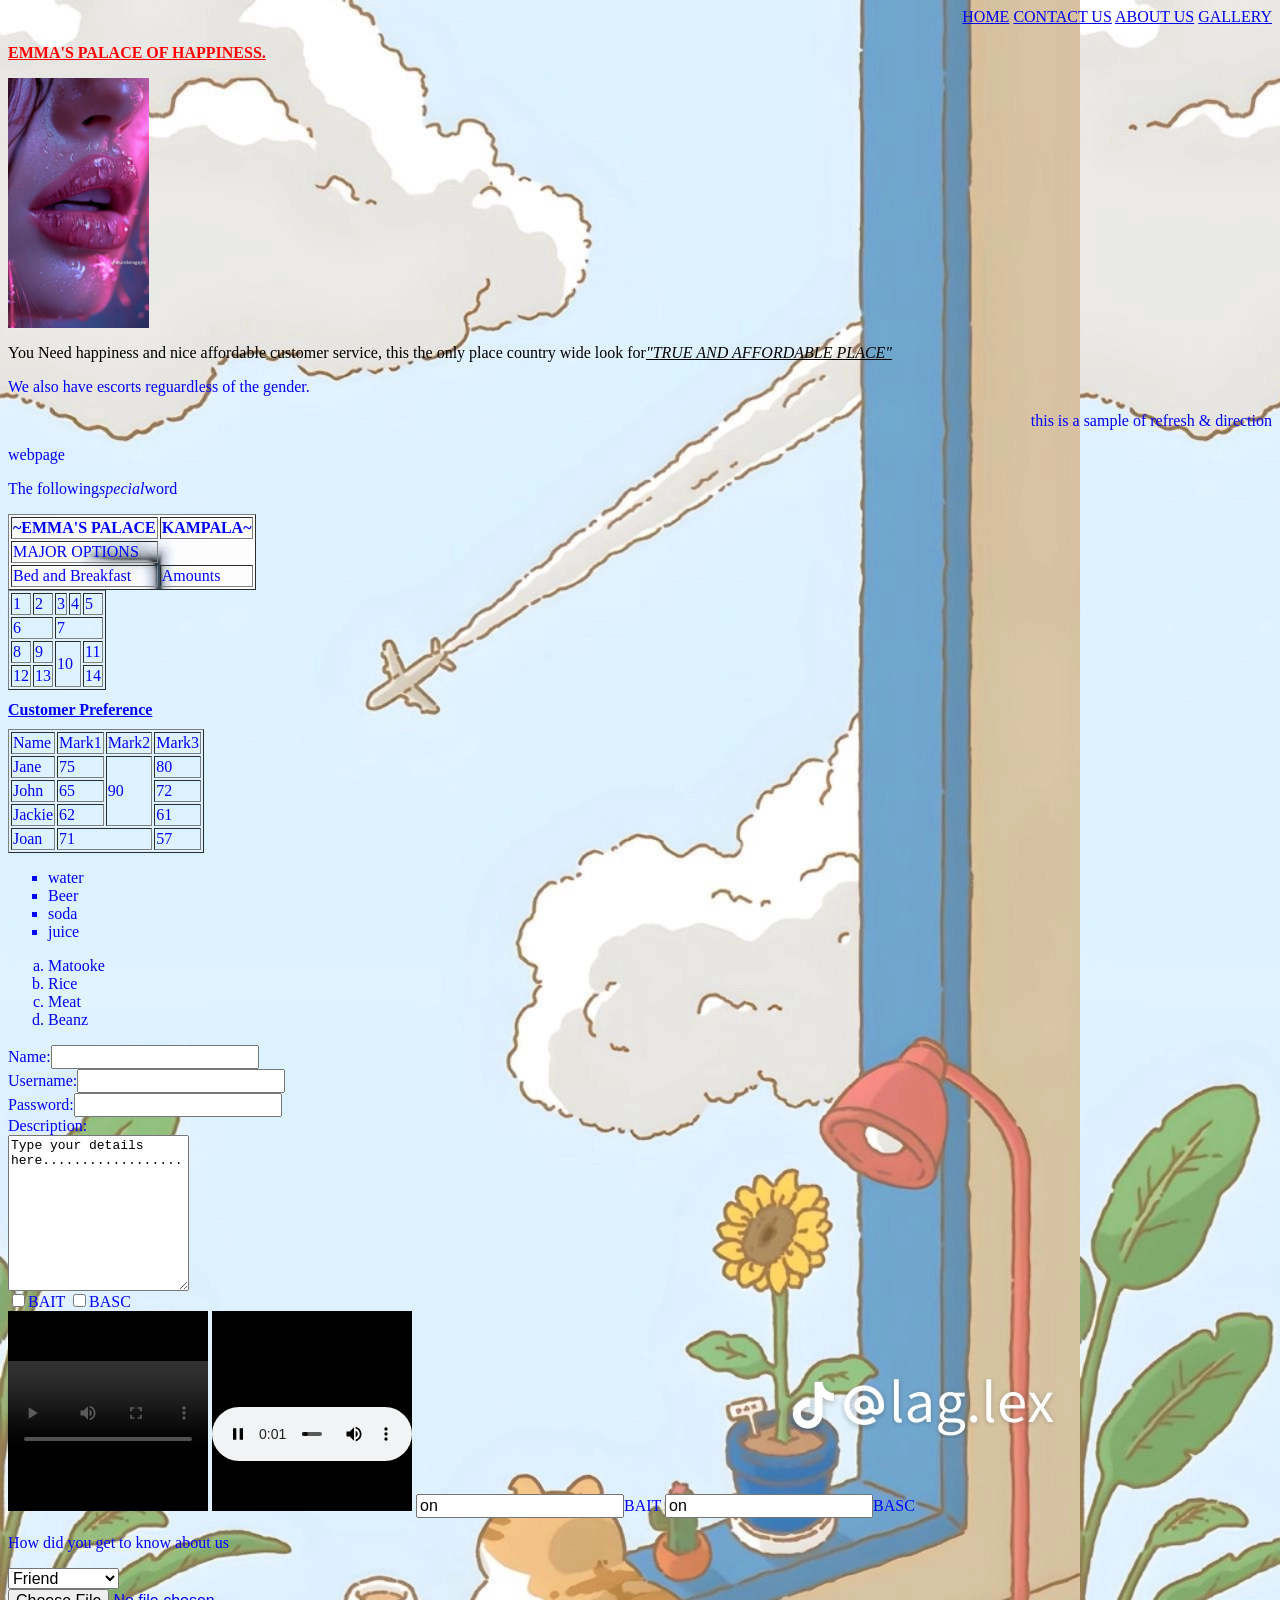
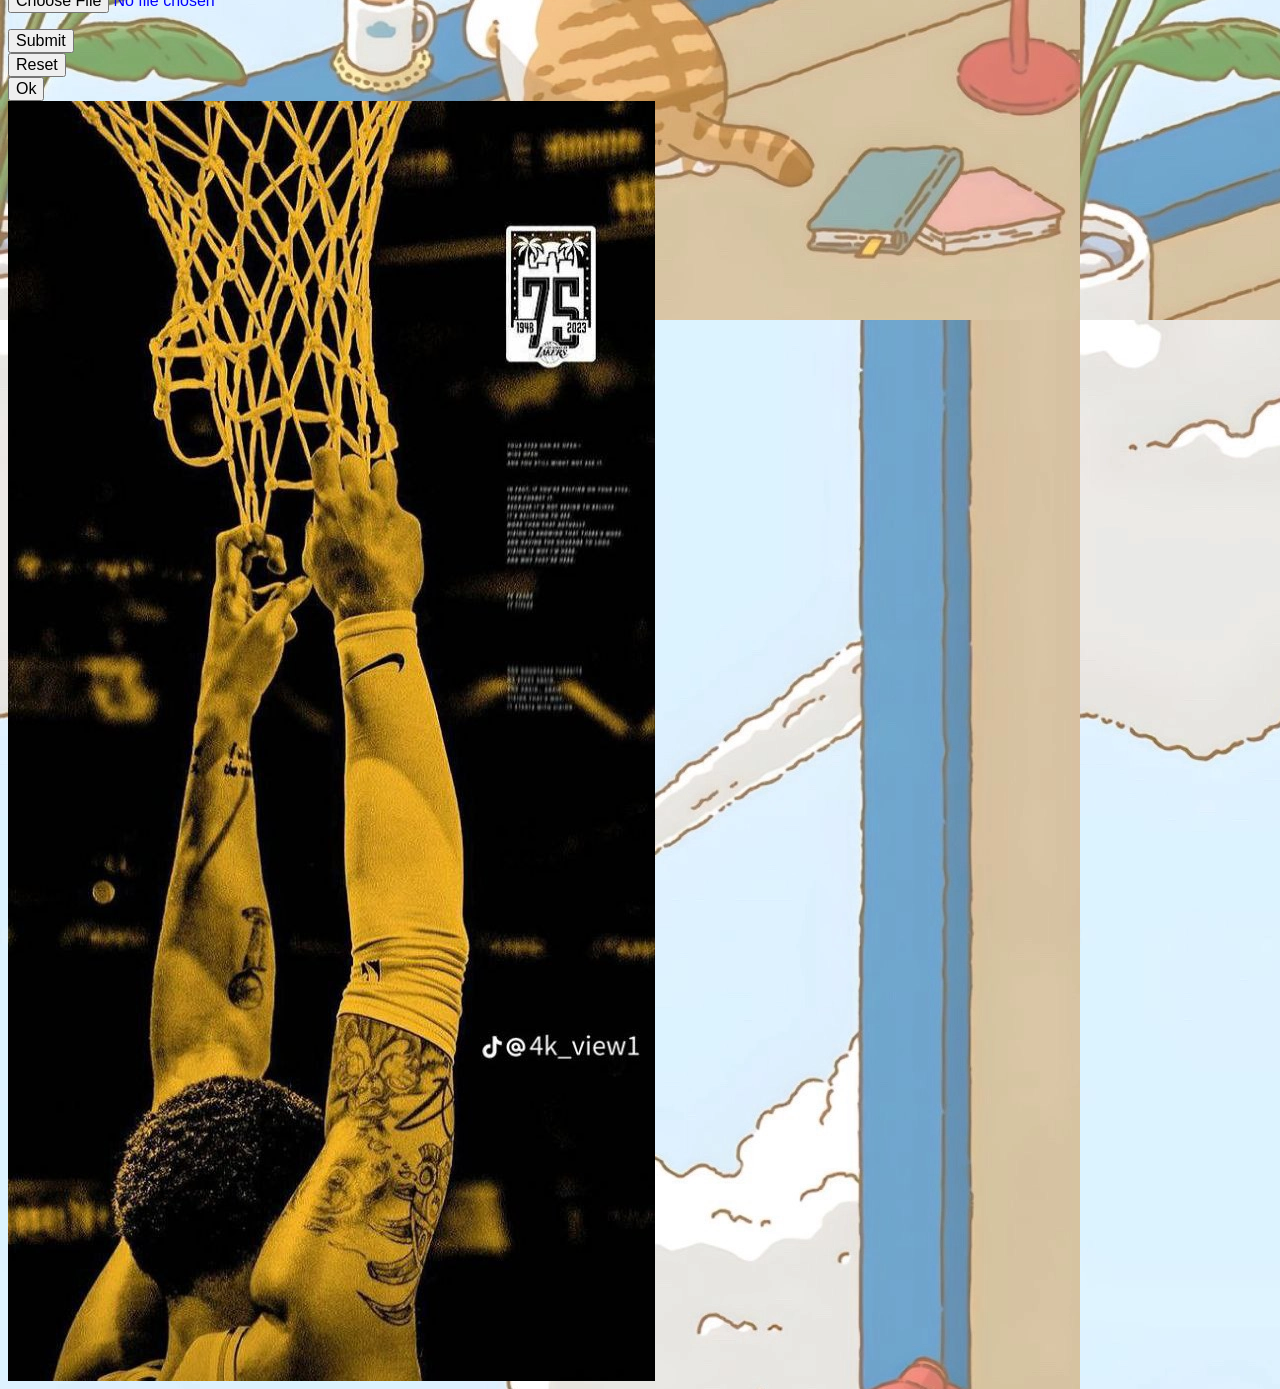
<file: index.html>
<DOCTYPE html>
<html>
<head>
<title>The title Attribute example</title>
 <link href="font.css" type="text/css" rel="stylesheet"
<meta http-equiv="refresh" content="5s"/>
</head>
<style>
h3{
color:red
}
</style

document.write ("HELLO WORLD")
//-->
<div id="menue" align="right"> 
<a href="index.html">HOME</a>
<a href="contact us.html">CONTACT US</a>
<a href="about us.html">ABOUT US</a>
<a href="gallery.html">GALLERY</a>
</div>
<body background="ola.png">
<strong><big><i><CLASS></i></big></strong>
<h3 title="HELLO HTML!"><marquee behavior="alternate" direction="up" height="20"><U>EMMA'S PALACE OF HAPPINESS.</U></marquee></h3>
<img src="waka.png" widith="200" height="250"/>
<p style="font-family:algerian;color:black;">
You Need happiness and nice affordable customer service, this the only place country wide look for<u><big><i>"TRUE AND AFFORDABLE PLACE"</i></big></U>
<p> We also have escorts reguardless of the gender.</p> 
<p bdo dir="rtl">this is a sample of refresh & direction</p>
<p> webpage <abbr tilte="html". hyper text makeup language</abbr></p>
<p> The following<dfn>special</dfn>word</p> 
<table border="1" bgcolor="blue" background="king.jpg">
<tr>
<th>~EMMA'S PALACE</th>
<th>KAMPALA~</th>
</tr>
<tr>
<td>MAJOR OPTIONS</td>
</tr>
<tr>
<td>Bed and Breakfast</td>
<td>Amounts</td>
</tr>
</table>
<table border="1" cellspacing="2" cellpaddding="3"> 
<tr>
<td>1</td>
<td>2</td>
<td>3</td>
<td>4</td>
<td>5</td>
</tr>
<tr>
<td colspan="2">6</td>
<td colspan="3">7</td>
</tr>
<tr>
<td>8</td>
<td>9</td>
<td  rowspan="2" colspan="2">10</td>
<td>11</td>
</tr>
<tr>
<td>12</td>
<td>13</td>
<td>14</td>
</tr>
</table>
<h1 class="fop"><u>Customer Preference</u></h1>
<table border="1">
<tr>
<td>Name</td>
<td>Mark1</td>
<td>Mark2</td>
<td>Mark3</td>
</tr>
<tr>
<td>Jane</td><td>75</td><td rowspan="3">90</td><td>80</td>
</tr>
<tr>
<td>John</td><td>65</td><td>72</td>
</tr>
<tr>
<td>Jackie</td><td>62</td><td>61</td>
</tr>
<tr>
<td>Joan</td><td colspan="2">71</td><td>57</td>
</tr>
</table>
<ul type="square">
<li>water</li>
<li>Beer</li>
<li>soda</li>
<li>juice</li>
</ul>
<ol type="a">
<li>Matooke</li>
<li>Rice</li>
<li>Meat</li>
<li>Beanz</li>
</ol>
<form>
Name:<input type="text" name="Name"/>
<br/>
Username:<input type ="text" name="Username"/>
<br/>
Password:<input type="password" name ="Password"/>
<br/>
Description:</br>
<textarea rows="10" cols="20" name="Description">
Type your details here..................
</textarea> 
<br/>
<input type="checkbox" name="BAIT" value="on">BAIT
<input type="checkbox" name="BASC" value="on">BASC
</br> 
<embed>
<embed src="sac.mp4" width="200" height="200" >
    <embed src="tommy.mp3" width="200" height="200" > 
    </embed>
<input type="radiobox" name="BAIT" value="on">BAIT
<input type="radiobox" name="BAIT" value="on">BASC
<p>How did  you get to know about us</p>
<select name="drop down">
<option value="Newspapers">Newspapers</option>
<option value="Friend" Selected>Friend</option> 
<option value="Others">Others</option> 
</select>
</br>
<input type="file" name="fileupload" accept="image/*"/>
</form>
<input type="Submit" name="Submit" value="Submit"/>
</br>
<input type="Reset" name="Reset" value="Reset"/>
</br>
<input type="button" name="ok" value="Ok"/>
</br>
<input type="image" name="imagebutton" src="wolan.jpg"/>
</body>

</html>
</file>
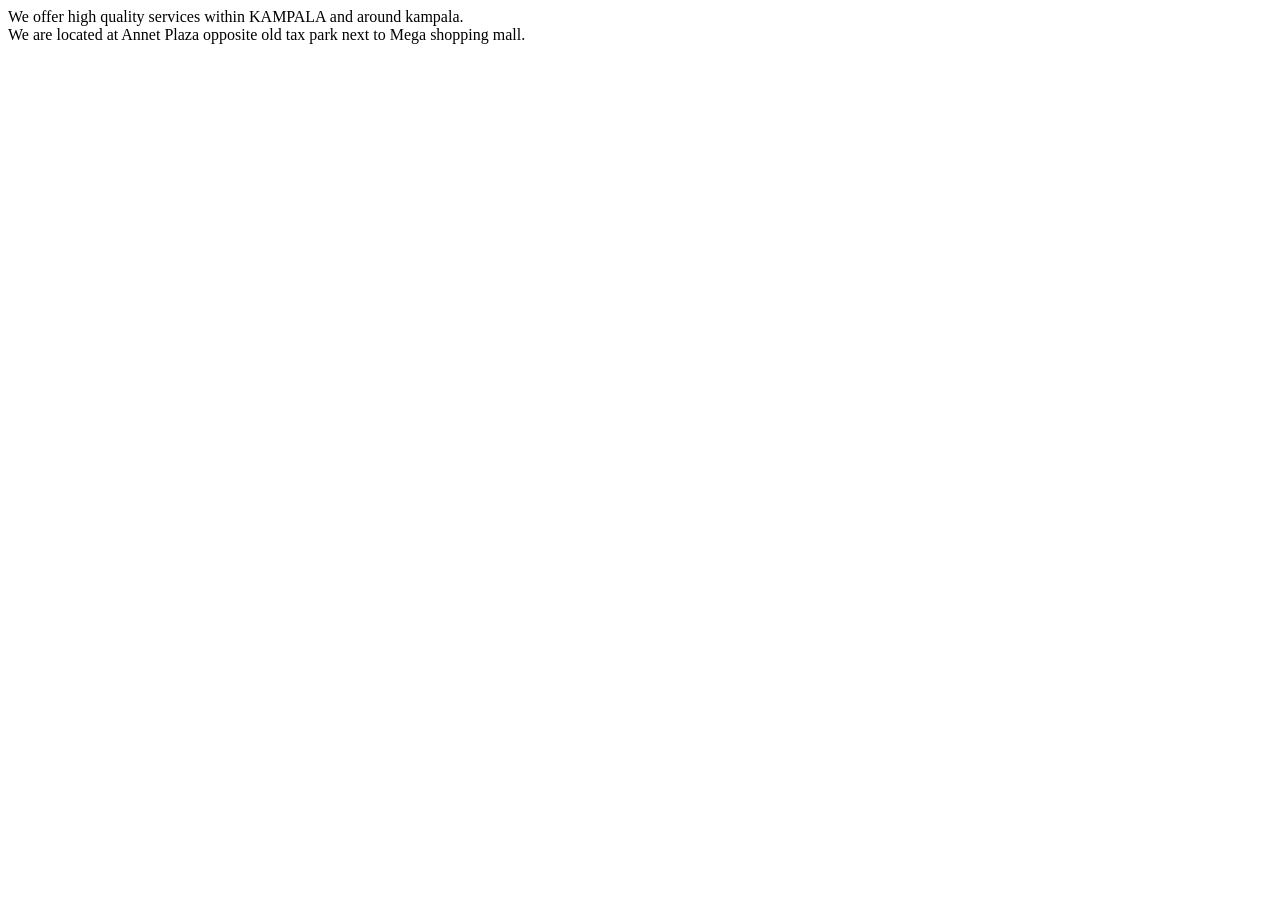
<file: about us.html>
<DOCTYPE html>
<html>
<body>
<p>
We offer high quality services within KAMPALA and around kampala.<br/>
We are located at Annet Plaza opposite old tax park next to Mega shopping mall.
</p>
</body>
</file>
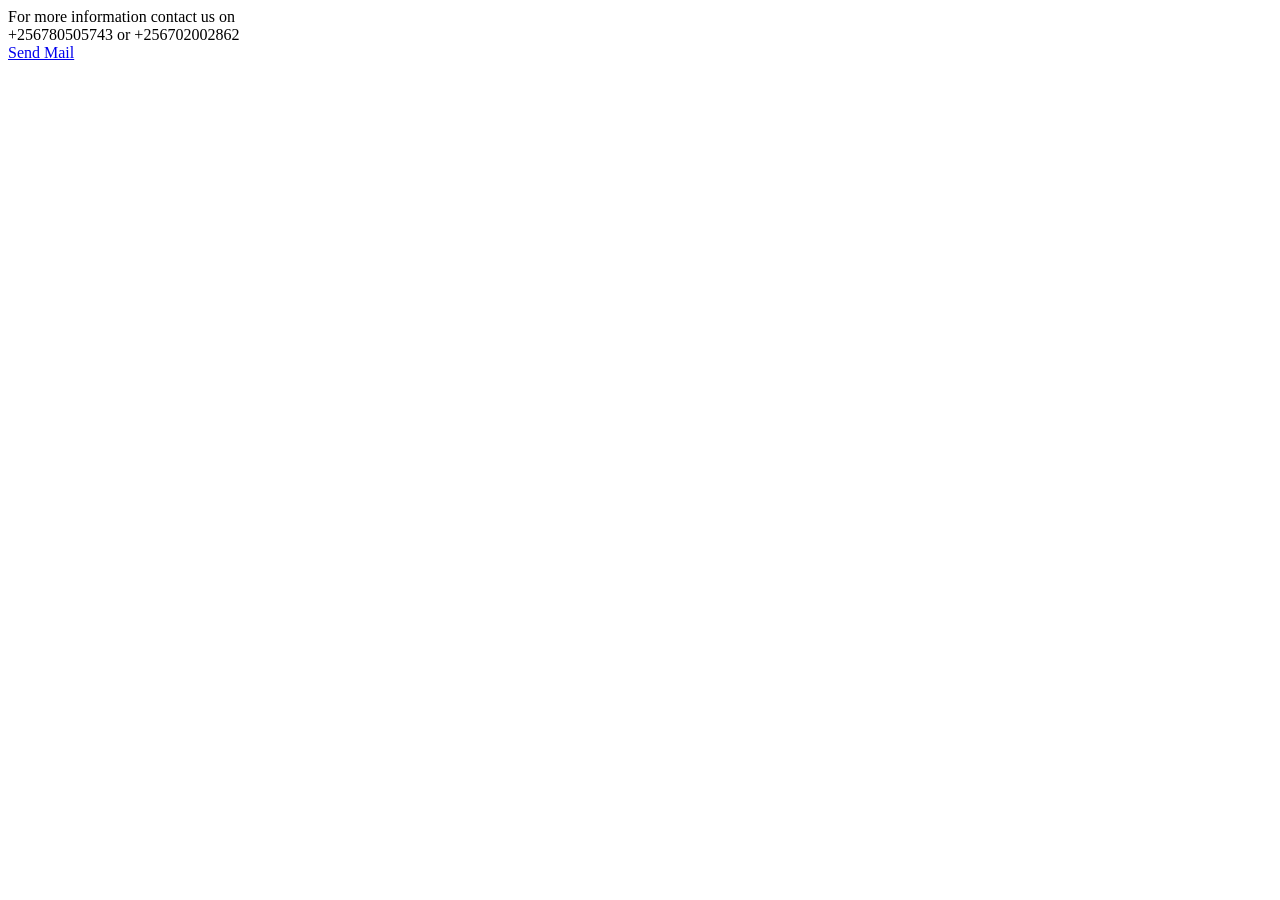
<file: contact us.html>
<DOCTYPE html>
<html>
<body>
<p>
 For more information contact us on<br/>
+256780505743 or +256702002862<br/>
<a href="mailto:emmanuelolanya2002@gmail.com">Send Mail</a>
</p>
</body>
</html>
</file>
<file: font.css>
*{font-size:100%;}
th#top{font-family:arial;}
body{
    color:blue ;
}
</file>
